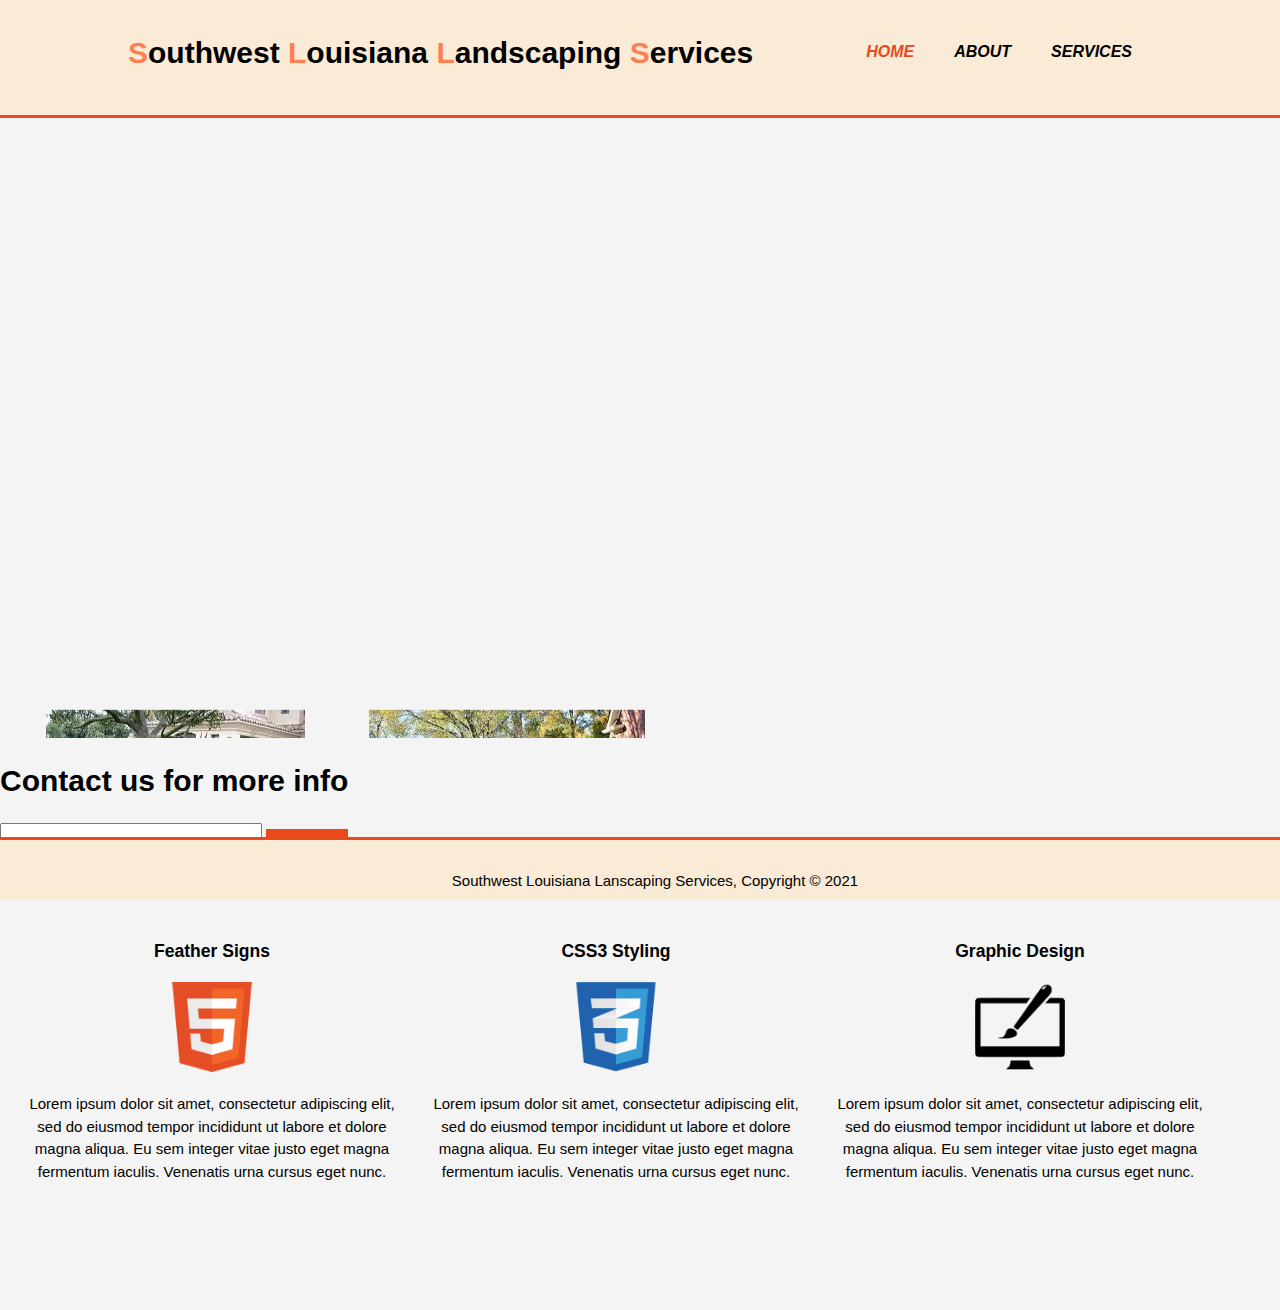
<file: index.html>
<!doctype html>
<html lang="en">
  <head>
    <!-- Required meta tags -->
    <meta charset="utf-8">
    <meta name="viewport" content="width=device-width, initial-scale=1, shrink-to-fit=no">
    <meta name="description" content=" Professional landscping services Sulphur, LA">
    <meta name="keywords" content="Landscaping Sulphur Lake Charles Louisiana">
    <meta author="author" content="Gene Wagenseller">
    <link rel="stylesheet" href = "./css/style.css">

  <title> Landscaping Services | Welcome</title>
 
  </head>

  <body>
    <header>
      <div class="container-1">
        <div id="branding">
          <h1><span class="first-letter">S</span>outhwest <span class= "first-letter">L</span>ouisiana <span class="first-letter">L</span>andscaping <span class="first-letter">S</span>ervices</h1>
          <h2></h2>
        </div>
        <nav>
          <ul>
            <li class = "current"><a href="./index.html">Home</a></li>
            <li class ="not-current"><a href="./about.html">About</a></li>
            <li class="not-current"><a href="./services.html">Services</a></li>
          </ul>
        </nav>
      </div>
    </header>

    
    <div class="photo-slides">
      <marquee direction="up" class="marquee" >
        <div class="container">
          <div>
            <img src="img/photo-1.jpg" alt="First slide" class="photo-1" width:1000px; height:550px; >
          </div>
          <div>
            <img src="img/photo-2.jpg" alt="Second slide" class="photo-2" width:600px; height:450px;>
          </div>
        </div>
        <div>
          <img src="img/photo-3.jpg" alt="Third slide" class="photo-3" width:600px; height:450px;>
        </div>
      </div>
      </marquee>
  </div>

    <section>
      <div class="container-2">
        <h1>Contact us for more info</h1>
          <form>
            <input type="email" placeholder="Enter email..." class="contact-us">
            <button type="submit" class="button_1">Submit</button>

          </form>
      </div>
    </section>

    <section id="boxes">
      <div class="container">
        <div class="box">
          <h3>Feather Signs</h3>
          <img src="img/logo_html.png" alt="image not found">
          <p>Lorem ipsum dolor sit amet, consectetur adipiscing elit, sed do eiusmod tempor incididunt ut labore et dolore magna aliqua. Eu sem integer vitae justo eget magna fermentum iaculis. Venenatis urna cursus eget nunc.
          </p>
        </div>
        <div class="box">
          <h3>CSS3 Styling</h3>
          <img src="img/logo_css.png">
          <p>Lorem ipsum dolor sit amet, consectetur adipiscing elit, sed do eiusmod tempor incididunt ut labore et dolore magna aliqua. Eu sem integer vitae justo eget magna fermentum iaculis. Venenatis urna cursus eget nunc.
          </p>
        </div>
        <div class="box">
          <h3>Graphic Design</h3>
          <img src="img/logo_brush.png">
          <p>Lorem ipsum dolor sit amet, consectetur adipiscing elit, sed do eiusmod tempor incididunt ut labore et dolore magna aliqua. Eu sem integer vitae justo eget magna fermentum iaculis. Venenatis urna cursus eget nunc.
          </p>
        </div>
      </div>
    </section>
  
    <footer class = "bottom">
      <p>Southwest Louisiana Lanscaping Services, Copyright &copy; 2021</p>
    </footer>

    
    
  </body>
</html>
</file>
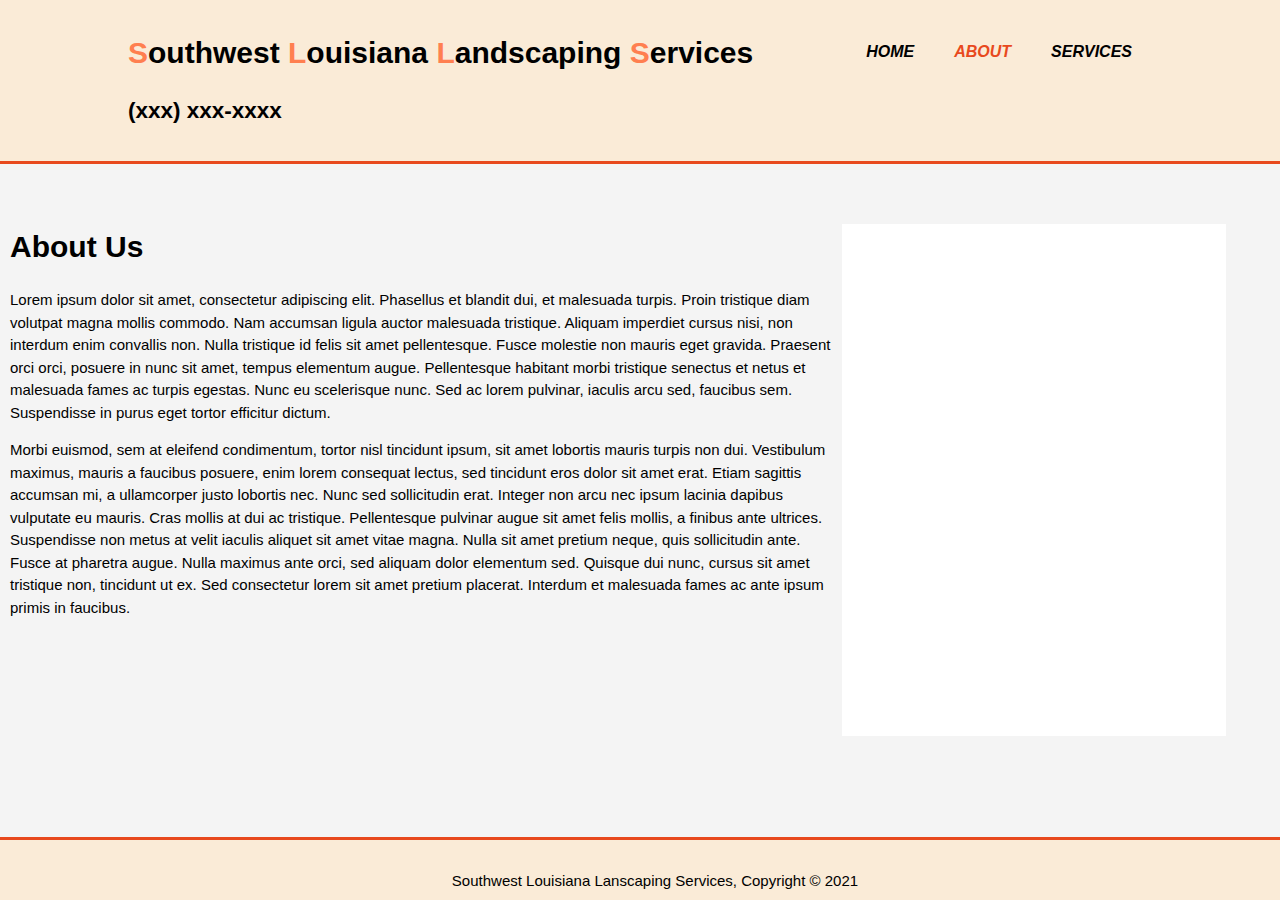
<file: about.html>
<!doctype html>
<html lang="en">
  <head>
    <!-- Required meta tags -->
    <meta charset="utf-8">
    <meta name="viewport" content="width=device-width, initial-scale=1, shrink-to-fit=no">
    <meta name="description" content=" Professional and affordable web design">
    <meta name="keywords" content="professional web design">
    <meta author="author" content="Gene Wagenseller">
    <link rel="stylesheet" href = "./css/style.css">

  <title> SWLA Landscaping | About</title>
  </head>

  <body>
    <header>
      <div class="container-1">
        <div id="branding">
          <h1><span class="first-letter">S</span>outhwest <span class= "first-letter">L</span>ouisiana <span class="first-letter">L</span>andscaping <span class="first-letter">S</span>ervices</h1>
          <h2>(xxx) xxx-xxxx</h2>
        </div>
        <nav>
          <ul>
            <li class = "not-current"><a href="./index.html">Home</a></li>
            <li class ="current"><a href="./about.html">About</a></li>
            <li class="not-current"><a href="./services.html">Services</a></li>
          </ul>
        </nav>
      </div>
    </header>

    <section id="boxes">
      <div class="container">
       <article id="main-col">
         <h1 class = "page-title">About Us</h1>
          <p>Lorem ipsum dolor sit amet, consectetur adipiscing elit. Phasellus et blandit dui, et malesuada turpis. Proin tristique diam volutpat magna mollis commodo. Nam accumsan ligula auctor malesuada tristique. Aliquam imperdiet cursus nisi, non interdum enim convallis non. Nulla tristique id felis sit amet pellentesque. Fusce molestie non mauris eget gravida. Praesent orci orci, posuere in nunc sit amet, tempus elementum augue. Pellentesque habitant morbi tristique senectus et netus et malesuada fames ac turpis egestas. Nunc eu scelerisque nunc. Sed ac lorem pulvinar, iaculis arcu sed, faucibus sem. Suspendisse in purus eget tortor efficitur dictum.
          </p>
          <p>Morbi euismod, sem at eleifend condimentum, tortor nisl tincidunt ipsum, sit amet lobortis mauris turpis non dui. Vestibulum maximus, mauris a faucibus posuere, enim lorem consequat lectus, sed tincidunt eros dolor sit amet erat. Etiam sagittis accumsan mi, a ullamcorper justo lobortis nec. Nunc sed sollicitudin erat. Integer non arcu nec ipsum lacinia dapibus vulputate eu mauris. Cras mollis at dui ac tristique. Pellentesque pulvinar augue sit amet felis mollis, a finibus ante ultrices. Suspendisse non metus at velit iaculis aliquet sit amet vitae magna. Nulla sit amet pretium neque, quis sollicitudin ante. Fusce at pharetra augue. Nulla maximus ante orci, sed aliquam dolor elementum sed. Quisque dui nunc, cursus sit amet tristique non, tincidunt ut ex. Sed consectetur lorem sit amet pretium placerat. Interdum et malesuada fames ac ante ipsum primis in faucibus.
          </p>
       </article>
       <aside id="sidebar">
         <div class="dark">
         <h3>What I Do</h3>
         <p>Morbi euismod, sem at eleifend condimentum, tortor nisl tincidunt ipsum, sit amet lobortis mauris turpis non dui. Vestibulum maximus, mauris a faucibus posuere, enim lorem consequat lectus, sed tincidunt eros dolor sit amet erat. Etiam sagittis accumsan mi, a ullamcorper justo lobortis nec. Nunc sed sollicitudin erat. Integer non arcu nec ipsum lacinia dapibus vulputate eu mauris. Cras mollis at dui ac tristique. Pellentesque pulvinar augue sit amet felis mollis, a finibus ante ultrices. Suspendisse non metus at velit iaculis aliquet sit amet vitae magna. Nulla sit amet pretium neque, quis sollicitudin ante. Fusce at pharetra augue. Nulla maximus ante orci, sed aliquam dolor elementum sed. Quisque dui nunc, cursus sit amet tristique non, tincidunt ut ex. Sed consectetur lorem sit amet pretium placerat. Interdum et malesuada fames ac ante ipsum primis in faucibus.
        </p>
        </div>

       </aside>
      </div>
    </section>
    
    <footer class = "bottom">
      <p>Southwest Louisiana Lanscaping Services, Copyright &copy; 2021</p>
    </footer>

    
    
  </body>
</html>
</file>
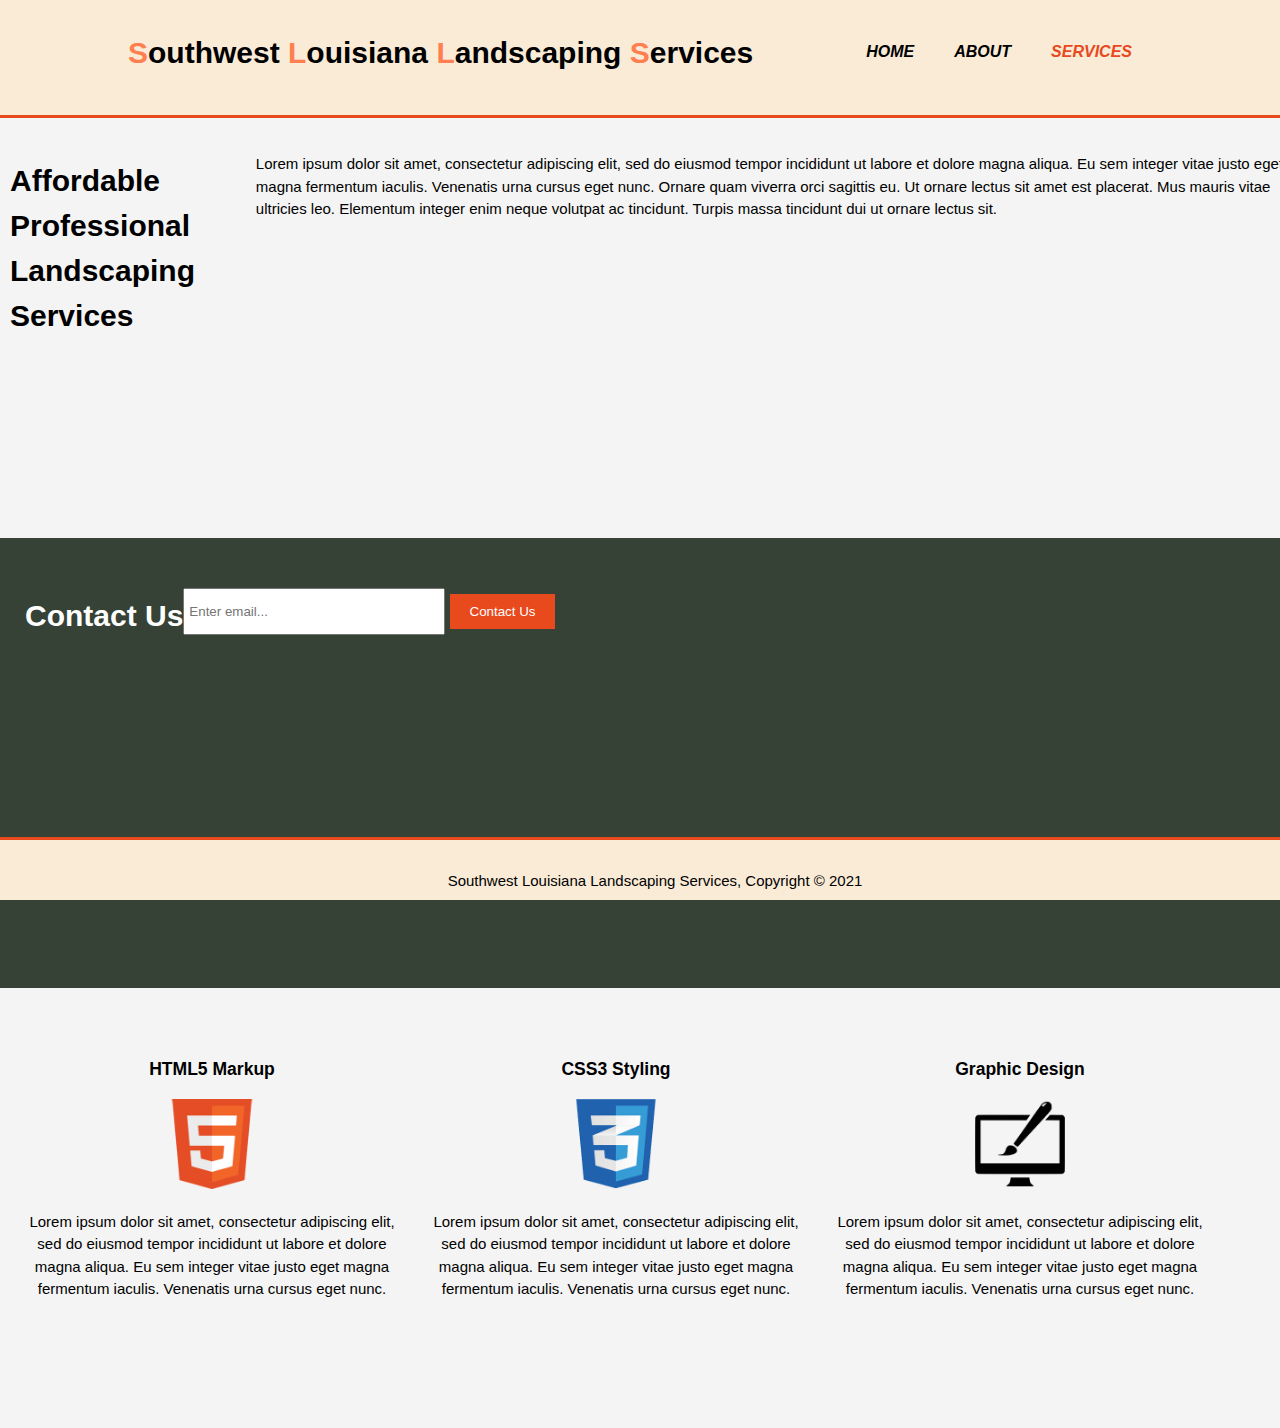
<file: services.html>
<!doctype html>
<html lang="en">
  <head>
    <!-- Required meta tags -->
    <meta charset="utf-8">
    <meta name="viewport" content="width=device-width, initial-scale=1, shrink-to-fit=no">
    <meta name="description" content=" Professional and affordable landscaping and lawn services">
    <meta name="keywords" content="professional web design">
    <meta author="author" content="Gene Wagenseller">
    <link rel="stylesheet" href = "./css/style.css">
    <title> SWLA Landscaping | Services</title>
  </head>

  <body>
    <header>
      <div class="container-1">
        <div id="branding">
          <h1><span class="first-letter">S</span>outhwest <span class= "first-letter">L</span>ouisiana <span class="first-letter">L</span>andscaping <span class="first-letter">S</span>ervices</h1>
        </div>
        <nav>
          <ul>
            <li class = "not-current"><a href="./index.html">Home</a></li>
            <li class ="not-current"><a href="./about.html">About</a></li>
            <li class = "current"><a href="./services.html">Services</a></li>
          </ul>
        </nav>
      </div>
    </header>

    <section id="showcase">
      <div class="container">
        <h1>Affordable Professional Landscaping Services</h1>
        <p>Lorem ipsum dolor sit amet, consectetur adipiscing elit, sed do eiusmod tempor incididunt ut labore et dolore magna aliqua. Eu sem integer vitae justo eget magna fermentum iaculis. Venenatis urna cursus eget nunc. Ornare quam viverra orci sagittis eu. Ut ornare lectus sit amet est placerat. Mus mauris vitae ultricies leo. Elementum integer enim neque volutpat ac tincidunt. Turpis massa tincidunt dui ut ornare lectus sit. </p>
      </div>
    </section>

    <section id="newsletter">
      <div class="container">
        <h1>Contact Us</h1>
          <form>
            <input type="email" placeholder="Enter email..." class="contact-us">
            <button type="submit" class="button_1">Contact Us</button>

          </form>
      </div>
    </section>

    <section id="boxes">
      <div class="container">
        <div class="box">
          <h3>HTML5 Markup</h3>
          <img src="img/logo_html.png" alt="image not found">
          <p>Lorem ipsum dolor sit amet, consectetur adipiscing elit, sed do eiusmod tempor incididunt ut labore et dolore magna aliqua. Eu sem integer vitae justo eget magna fermentum iaculis. Venenatis urna cursus eget nunc.
          </p>
        </div>
        <div class="box">
          <h3>CSS3 Styling</h3>
          <img src="img/logo_css.png">
          <p>Lorem ipsum dolor sit amet, consectetur adipiscing elit, sed do eiusmod tempor incididunt ut labore et dolore magna aliqua. Eu sem integer vitae justo eget magna fermentum iaculis. Venenatis urna cursus eget nunc.
          </p>
        </div>
        <div class="box">
          <h3>Graphic Design</h3>
          <img src="img/logo_brush.png">
          <p>Lorem ipsum dolor sit amet, consectetur adipiscing elit, sed do eiusmod tempor incididunt ut labore et dolore magna aliqua. Eu sem integer vitae justo eget magna fermentum iaculis. Venenatis urna cursus eget nunc.
          </p>
        </div>
      </div>
    </section>
    
    <footer class = "bottom">
      <p>Southwest Louisiana Landscaping Services, Copyright &copy; 2021</p>
    </footer>

    
    
  </body>
</html>
</file>
<file: css/style.css>
body{
    font-family:Arial, Helvitca, sans-serif;
    font-size: 15px;
    line-height:1.5;
    padding: 0;
    margin:0;
    background-color: #f4f4f4;
}
/* Global */
.container-1{
    width: 80%;
    margin:auto;
    overflow: hidden;
}

.button_1{
    height:35px;
    background:#e8491d;
    border:0;
    padding-left:20px;
    padding-right:20px;
    color:#fff;
}

.dark{
    padding:15px;
    background:#fff;
    color:#fff;
    margin-top:10px;
    margin-bottom:10px;
}

ul{
    margin: 0;
    padding: 0;
}
/* header */
header{
    background: antiquewhite;
    color: #000;
    padding-top:10px;
    padding-bottom:10px;
    min-height: 50px;
    border-bottom: #e8491d 3px solid;
}

header a{
    color: #fff;
    text-decoration: none;
    text-transform: uppercase;
    font-size: 16px;
}

.first-letter{
    color:coral;
    font-weight: bold;
}

header li{
    float: left;
    display: inline;
    padding: 0 20px 0 10px;
}

header #branding{
    float: left;
}

header #branding h1{
    margin: 0;
}

header nav{
    float: right;
    margin-top: 10px;
}

header .highlight, header .current a{
    color:#e8491d;
    font-weight:bold;
    font-style:italic;
}

header .highlight, header .not-current a{
    color: #000;
    font-weight:bold;
    font-style:italic;
}


header a:hover{
    color: #cccccc;
    font-weight:bold;
}

.photo-slides{
    height:600px;
}

.marquee{
    display:flex;
    width:100%;
    height:600px;
    margin-top:20px;
}

.container{
    display:inline-flex;
    margin-left:10px;
    width:100%;
    height:400px;
    margin-top:20px;
}

.photo-1{
    margin-right: 100px;
}

.photo-2{
    margin-right: 100px;
}


#newsletter{
    padding: 15px;
    color:#fff;
    background: #354235;
}

#newsletter h1{
    float:left;
}

#newsletter form{
    float:right;
    margin-top:15px;
}

.contact-us{
    padding:4px;
    height:35px;
    width:250px;
    text-align:left;
}

/* Boxes */
#boxes{
    margin-top:20px;
}

#boxes .box{
    float:left;
    text-align: center;
    width:30%;
    padding: 10px;
}

#boxes .box img{
    width: 90px;
}

/* Side bar */
#sidebar{
    float:right;
    width:30%;
    margin-top:10px;
}

/* main-col */
#main-col{
    float:left;
    width:65%;
}

.bottom{
    position:fixed;
    bottom: 0px;
    padding: 15px;
    margin-top:15px;
    border-top: #e8491d 3px solid;
    width: 100%;
    color:#000;
    background-color:antiquewhite;
    text-align:center;
}

body{
    font-family:Arial, Helvitca, sans-serif;
    font-size: 15px;
    line-height:1.5;
    padding: 0;
    margin:0;
    background-color: #f4f4f4;
}
/* Global */
.container-1{
    width: 80%;
    margin:auto;
    overflow: hidden;
}

.button_1{
    height:35px;
    background:#e8491d;
    border:0;
    padding-left:20px;
    padding-right:20px;
    color:#fff;
}

.dark{
    padding:15px;
    background:#fff;
    color:#fff;
    margin-top:10px;
    margin-bottom:10px;
}

ul{
    margin: 0;
    padding: 0;
}
/* header */
header{
    background: antiquewhite;
    color: #000;
    padding-top:30px;
    padding-bottom:15px;
    min-height: 70px;
    border-bottom: #e8491d 3px solid;
}

header a{
    color: #fff;
    text-decoration: none;
    text-transform: uppercase;
    font-size: 16px;
}

.first-letter{
    color:coral;
    font-weight: italic;
}

header li{
    float: left;
    display: inline;
    padding: 0 20px 0 20px;
}

header #branding{
    float: left;
}

header #branding h1{
    margin: 0;
}

header nav{
    float: right;
    margin-top: 10px;
}

header .highlight, header .current a{
    color:#e8491d;
    font-weight:bold;
    font-style:italic;
}

header .highlight, header .not-current a{
    color: #000;
    font-weight:bold;
    font-style:italic;
}


header a:hover{
    color: #cccccc;
    font-weight:bold;
}

.photo-slides{
    height:600px;
}

.marquee{
    display:flex;
    width:100%;
    height:600px;
    margin-top:20px;
}

.container{
    display:inline-flex;
    width:100%;
    height:400px;
    margin-top:20px;
}

.photo-1{
    margin-left: 10%;
}

.photo-2{
    margin-right: 40%;
}

.photo-3{
    margin-right: 75%;
}


#newsletter{
    padding: 15px;
    color:#fff;
    background: #354235;
}

#newsletter h1{
    float:left;
}

#newsletter form{
    float:right;
    margin-top:15px;
}

.contact-us{
    padding:4px;
    height:35px;
    width:250px;
    text-align:left;
}

/* Boxes */
#boxes{
    margin-top:20px;
}

#boxes .box{
    float:left;
    text-align: center;
    width:30%;
    padding: 10px;
}

#boxes .box img{
    width: 90px;
}

/* Side bar */
#sidebar{
    float:right;
    width:30%;
    margin-top:10px;
}

/* main-col */
#main-col{
    float:left;
    width:65%;
}

footer{
    padding: 10px;
    margin-top:10px;
    color:#fff;
    background-color:#e8491d;
    text-align:center;
    height:30px;
}
</file>
